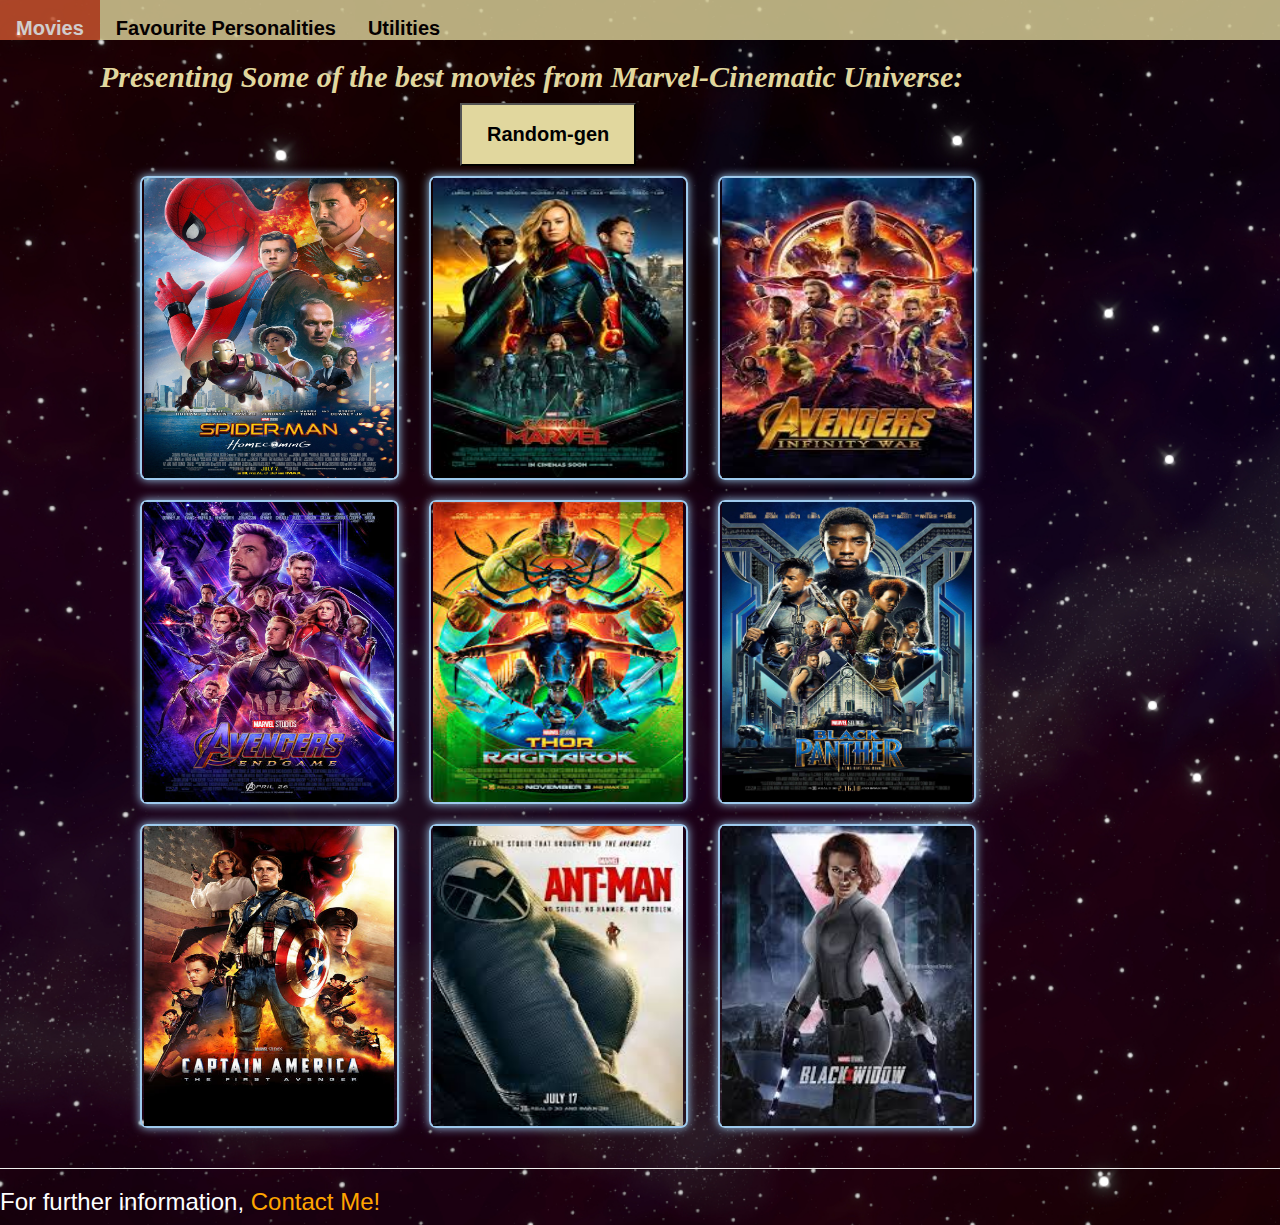
<file: index.html>
<!-DOCTYPE HTML>
<html>
	<head>
		<title> My Pictures Gallery!</title>
    <meta charset="UTF-8">
    <meta name="viewport" content="width=device-width, initial-scale=1">
		<link rel="stylesheet" href="index.css">
    <link rel="stylesheet" href="utilities.css">
    <link rel="stylesheet" href="https://maxcdn.bootstrapcdn.com/bootstrap/3.4.0/css/bootstrap.min.css">
    </script>
    <script>
    function openNav() {
    document.getElementById("mySidenav").style.width = "250px";
    }

    function closeNav() {
    document.getElementById("mySidenav").style.width = "0";
    }
    </script>
    <script type="text/javascript" src="index.js"></script>
  </head>
	<body>
    <div id="mySidenav" class="sidenav">
      <a href="javascript:void(0)" class="closebtn" onclick="closeNav()">&times;</a>
      <a href="zs.html">Zodiac Sign</a>
      <a href="bmi.html">BMI</a>
    </div>
		<nav class="Nav-bar">
			<div class="navlinks">
			 <a href="movies.html">
				  Movies
			 </a>
			 &nbsp;
			 <a href="fp.html">
				  Favourite Personalities
			 </a>
			 &nbsp;
       <span style="cursor:pointer; font-size:20px;float: left;display: block;color:black;text-align: center;padding: 14px 16px;" onclick="openNav()"&#9776;>
          Utilities
       </span>
			 &nbsp;
  	 </div>	
  	</nav>
  		<h2 style="font-family:Optima;color:#E1D79E;font-weight:bolder; margin-left:100px;">
        <i>Presenting Some of the best movies from Marvel-Cinematic Universe:</i>
      </h2>
  		<button type="button" onclick="shuffle()" class="shufflebutton">Random-gen</button>
  		<div class="container-fluid">
  			<div class="moviebox1">
  				<div class="row">
  					<div class="col-md-3">
  						<div class="moviebox">
  							<img src="images\m1.jpg" id="m1"style="width:250px; height:300px;">
  						</div>
  					</div>
  				 	<div class="col-md-3">
  						<div class="moviebox">
  							<img src="images\m2.jpg" id="m2" style="width:250px; height:300px;">
  						</div>
  					</div>
  					 <div class="col-md-3" >
  						<div class="moviebox">
  							<img src="images\m3.jpg" id="m3" style="width:250px; height:300px;">
  						</div>
  					</div>
  				</div>
  				<br>
  				<div class="row">
  					<div class="col-md-3">
  						<div class="moviebox">
  							<img src="images\m4.jpg" id="m4" style="width:250px; height:300px;">
  						</div>
  					</div>
  				 	<div class="col-md-3">
  						<div class="moviebox">
  							<img src="images\m5.jpg" id="m5" style="width:250px; height:300px;">
  						</div>
  					</div>
  					 <div class="col-md-3">
  						<div class="moviebox">
  							<img src="images/m6.jpg" id="m6" style="width:250px; height:300px;">
  						</div>
  					</div>
  				</div>
  				 <br>
  				<div class="row">
  					<div class="col-md-3">
  						<div class="moviebox">
  							<img src="images/m7.jpg" id="m7" style="width:250px; height:300px;">
  						</div>
  					</div>
  				 	<div class="col-md-3">
  						<div class="moviebox">
  							<img src="images\m8.jpg" id="m8" style="width:250px; height:300px;">
  						</div>
  					</div>
  					 <div class="col-md-3">
  						<div class="moviebox">
  							<img src="images\m9.jpg" id="m9" style="width:250px; height:300px;">
  						</div>
  					</div>
  				</div>
  			</div>
  		</div>
  		<br>
  		<hr>
  		<footer>
  		<div style="color:white; font-size:20px;">
  			<h3>For further information,
  			<a href="contactme.html" style="color:orange;">
  				Contact Me!
  			</a>
  		</h3>
  		</div>
  		</footer>

   	</body>
</html>
</file>
<file: index.css>
.Nav-bar{
	font-weight:bold;
	overflow:hidden;
	background-color:#E1D79E;
	height:40px;
	opacity:.8;
}

.navlinks a{
	font-size:20px;
	float: left;
  	display: block;
  	color: black;
  	text-align: center;
  	padding: 14px 16px;
}

.navlinks a:hover{
	background-color:#D15730;
	text-decoration: none;
	color:white;
}

body{
	background-image:url('bgspace2.jpg');
	background-size:cover;
	margin:0;
	font-family:Optima,arial,helvetica;
}

.moviebox1{
	text-align:center;
	margin-left:125px;
	margin-top:10px;
}

.moviebox{
	border: 2px solid #dadada;
    border-radius: 7px;
    outline: none;
    border-color: #9ecaed;
    box-shadow: 0 0 10px #9ecaed;
}

.shufflebutton{
	background-color:#E1D79E;
   color: black;
  padding: 15px 25px;
  text-align: center;
  font-size: 20px;
  cursor: pointer;
  font-weight:bolder;
  margin-left: 460px;
  }
</file>
<file: utilities.css>
.sidenav {
  height: 100%;
  width: 0;
  position: fixed;
  z-index: 1;
  top: 0;
  right: 0;
  background-color:#E1D79E;
  opacity:.8;
  overflow-x: hidden;
  transition: 0.5s;
  padding-top: 60px;
}

.sidenav a {
  padding: 8px 8px 8px 32px;
  text-decoration: none;
  font-size: 25px;
  color:black;
  display: block;
  transition: 0.3s;
}

.sidenav a:hover {
  color:#D15730;
}

.sidenav .closebtn {
  position: absolute;
  top: 0;
  right: 25px;
  font-size: 36px;
  margin-left: 50px;
}

@media screen and (max-height: 450px) {
  .sidenav {padding-top: 15px;}
  .sidenav a {font-size: 18px;}
}
</file>
